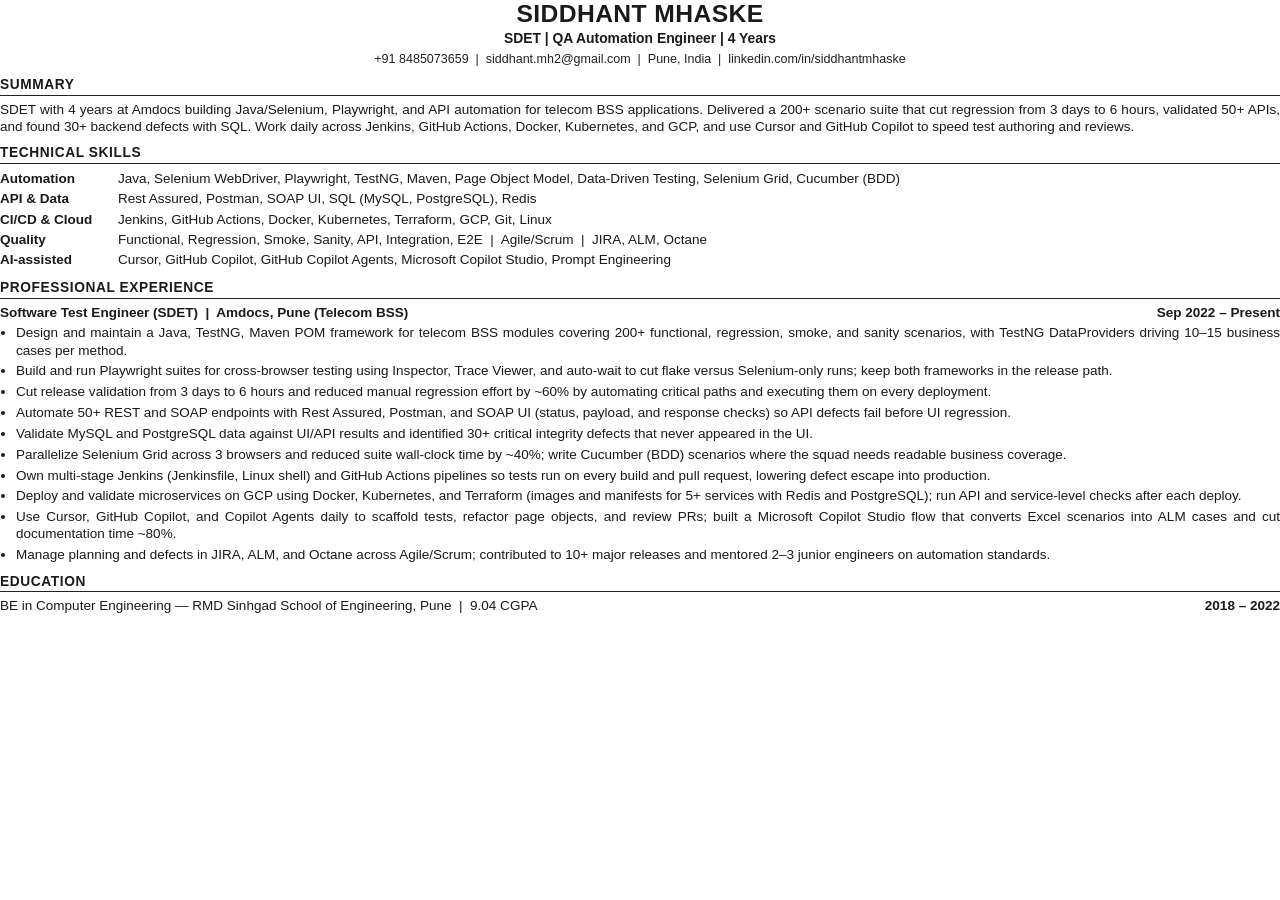
<file: Siddhant_Mhaske_SDET_Resume.html>
<!DOCTYPE html>
<html lang="en">
<head>
  <meta charset="utf-8" />
  <title>Siddhant Mhaske — SDET Resume</title>
  <style>
    @page { size: A4; margin: 0.42in 0.5in 0.38in 0.5in; }
    * { box-sizing: border-box; margin: 0; padding: 0; }
    html, body {
      background: #fff;
      color: #1a1a1a;
      font-family: Calibri, "Segoe UI", Arial, sans-serif;
      font-size: 10.15pt;
      line-height: 1.28;
    }
    .name {
      font-size: 18.5pt;
      font-weight: 700;
      letter-spacing: 0.4px;
      text-align: center;
      line-height: 1.15;
    }
    .title {
      text-align: center;
      font-size: 10.4pt;
      font-weight: 600;
      margin-top: 2px;
    }
    .contact {
      text-align: center;
      font-size: 9.4pt;
      margin-top: 3px;
      color: #222;
    }
    h2 {
      font-size: 10.3pt;
      font-weight: 700;
      letter-spacing: 0.6px;
      text-transform: uppercase;
      border-bottom: 1.15px solid #222;
      margin: 9px 0 5px;
      padding-bottom: 1px;
    }
    .summary { text-align: justify; }
    .skills { width: 100%; border-collapse: collapse; }
    .skills td { vertical-align: top; padding: 1px 0 2px; }
    .skills .k {
      width: 118px;
      font-weight: 700;
      white-space: nowrap;
      padding-right: 8px;
    }
    .job {
      display: flex;
      justify-content: space-between;
      align-items: baseline;
      gap: 12px;
      margin-bottom: 3px;
    }
    .job .left { font-weight: 700; }
    .job .role { font-weight: 600; }
    .job .dates { white-space: nowrap; font-weight: 600; }
    ul { padding-left: 16px; }
    li { margin: 0 0 3.5px; text-align: justify; }
    .edu {
      display: flex;
      justify-content: space-between;
      gap: 12px;
    }
    .edu .dates { white-space: nowrap; font-weight: 600; }
  </style>
</head>
<body>
  <div class="name">SIDDHANT MHASKE</div>
  <div class="title">SDET | QA Automation Engineer | 4 Years</div>
  <div class="contact">
    +91 8485073659 &nbsp;|&nbsp; siddhant.mh2@gmail.com &nbsp;|&nbsp; Pune, India &nbsp;|&nbsp; linkedin.com/in/siddhantmhaske
  </div>

  <h2>Summary</h2>
  <p class="summary">
    SDET with 4 years at Amdocs building Java/Selenium, Playwright, and API automation for telecom BSS applications.
    Delivered a 200+ scenario suite that cut regression from 3 days to 6 hours, validated 50+ APIs, and found 30+ backend defects with SQL.
    Work daily across Jenkins, GitHub Actions, Docker, Kubernetes, and GCP, and use Cursor and GitHub Copilot to speed test authoring and reviews.
  </p>

  <h2>Technical Skills</h2>
  <table class="skills">
    <tr>
      <td class="k">Automation</td>
      <td>Java, Selenium WebDriver, Playwright, TestNG, Maven, Page Object Model, Data-Driven Testing, Selenium Grid, Cucumber (BDD)</td>
    </tr>
    <tr>
      <td class="k">API &amp; Data</td>
      <td>Rest Assured, Postman, SOAP UI, SQL (MySQL, PostgreSQL), Redis</td>
    </tr>
    <tr>
      <td class="k">CI/CD &amp; Cloud</td>
      <td>Jenkins, GitHub Actions, Docker, Kubernetes, Terraform, GCP, Git, Linux</td>
    </tr>
    <tr>
      <td class="k">Quality</td>
      <td>Functional, Regression, Smoke, Sanity, API, Integration, E2E &nbsp;|&nbsp; Agile/Scrum &nbsp;|&nbsp; JIRA, ALM, Octane</td>
    </tr>
    <tr>
      <td class="k">AI-assisted</td>
      <td>Cursor, GitHub Copilot, GitHub Copilot Agents, Microsoft Copilot Studio, Prompt Engineering</td>
    </tr>
  </table>

  <h2>Professional Experience</h2>
  <div class="job">
    <div class="left"><span class="role">Software Test Engineer (SDET)</span> &nbsp;|&nbsp; Amdocs, Pune (Telecom BSS)</div>
    <div class="dates">Sep 2022 – Present</div>
  </div>
  <ul>
    <li>Design and maintain a Java, TestNG, Maven POM framework for telecom BSS modules covering 200+ functional, regression, smoke, and sanity scenarios, with TestNG DataProviders driving 10–15 business cases per method.</li>
    <li>Build and run Playwright suites for cross-browser testing using Inspector, Trace Viewer, and auto-wait to cut flake versus Selenium-only runs; keep both frameworks in the release path.</li>
    <li>Cut release validation from 3 days to 6 hours and reduced manual regression effort by ~60% by automating critical paths and executing them on every deployment.</li>
    <li>Automate 50+ REST and SOAP endpoints with Rest Assured, Postman, and SOAP UI (status, payload, and response checks) so API defects fail before UI regression.</li>
    <li>Validate MySQL and PostgreSQL data against UI/API results and identified 30+ critical integrity defects that never appeared in the UI.</li>
    <li>Parallelize Selenium Grid across 3 browsers and reduced suite wall-clock time by ~40%; write Cucumber (BDD) scenarios where the squad needs readable business coverage.</li>
    <li>Own multi-stage Jenkins (Jenkinsfile, Linux shell) and GitHub Actions pipelines so tests run on every build and pull request, lowering defect escape into production.</li>
    <li>Deploy and validate microservices on GCP using Docker, Kubernetes, and Terraform (images and manifests for 5+ services with Redis and PostgreSQL); run API and service-level checks after each deploy.</li>
    <li>Use Cursor, GitHub Copilot, and Copilot Agents daily to scaffold tests, refactor page objects, and review PRs; built a Microsoft Copilot Studio flow that converts Excel scenarios into ALM cases and cut documentation time ~80%.</li>
    <li>Manage planning and defects in JIRA, ALM, and Octane across Agile/Scrum; contributed to 10+ major releases and mentored 2–3 junior engineers on automation standards.</li>
  </ul>

  <h2>Education</h2>
  <div class="edu">
    <div>BE in Computer Engineering — RMD Sinhgad School of Engineering, Pune &nbsp;|&nbsp; 9.04 CGPA</div>
    <div class="dates">2018 – 2022</div>
  </div>
</body>
</html>
</file>
